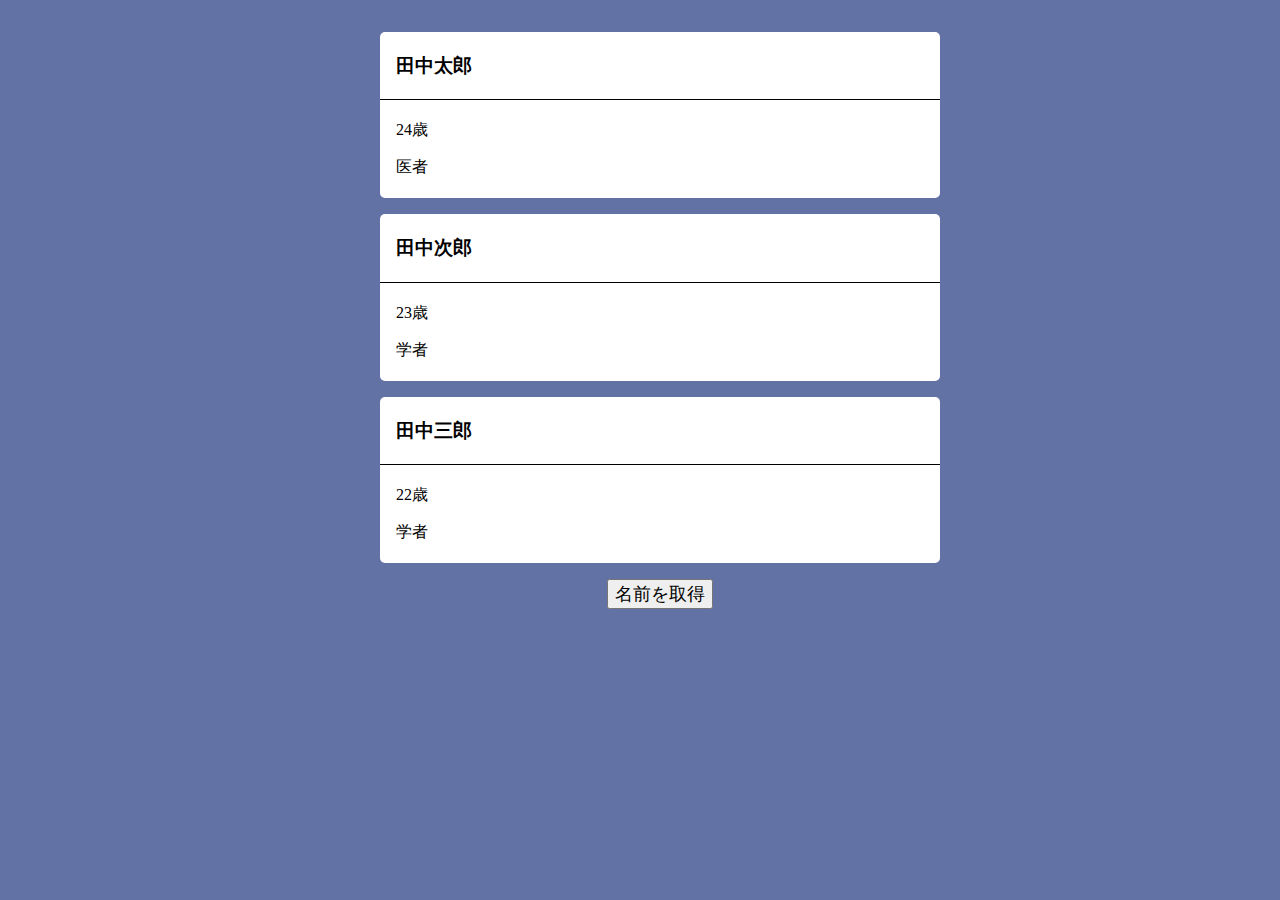
<file: 05_JavaScript/JS_11-2/index.html>
<!DOCTYPE html>
<html lang="en">

<head>
	<meta charset="utf-8">
	<meta name="viewport" content="width=device-width, initial-scale=1, shrink-to-fit=no">
	<meta http-equiv="x-ua-compatible" content="ie=edge">
	<title>LESSON11-2</title>
	<!-- 通常CSS -->
	<link rel="stylesheet" href="style.css">
</head>
<body>
	<div class="card-contents">
		<ul class="card-list">
			<!-- この<li>要素がDOM操作の対象-->
			<li id="card-1" class="card">
				<div class="card-head">
					<h3>田中太郎</h3>
				</div>
				<div class="card-body">
					<p>24歳</p>
					<p>医者</p>
				</div>
			</li>
			<li id="card-2" class="card">
				<div class="card-head">
					<h3>田中次郎</h3>
				</div>
				<div class="card-body">
                    <p>23歳</p>
                    <p>学者</p>
                </div>
			</li>
			<li id="card-3" class="card">
				<div class="card-head">
					<h3>田中三郎</h3>
                </div>
				<div class="card-body">
					<p>22歳</p>
					<p>学者</p>
                </div>
			</li>
			<!-- ボタン押下で処理を実行 -->
			<div class="button-container">
				<button type="button" class="btn" id="actionButton">
					名前を取得
				</button>
			</div>		
		</ul>
	</div>
	<script type="text/javascript" src="main.js"></script>
</body>
</html>
</file>
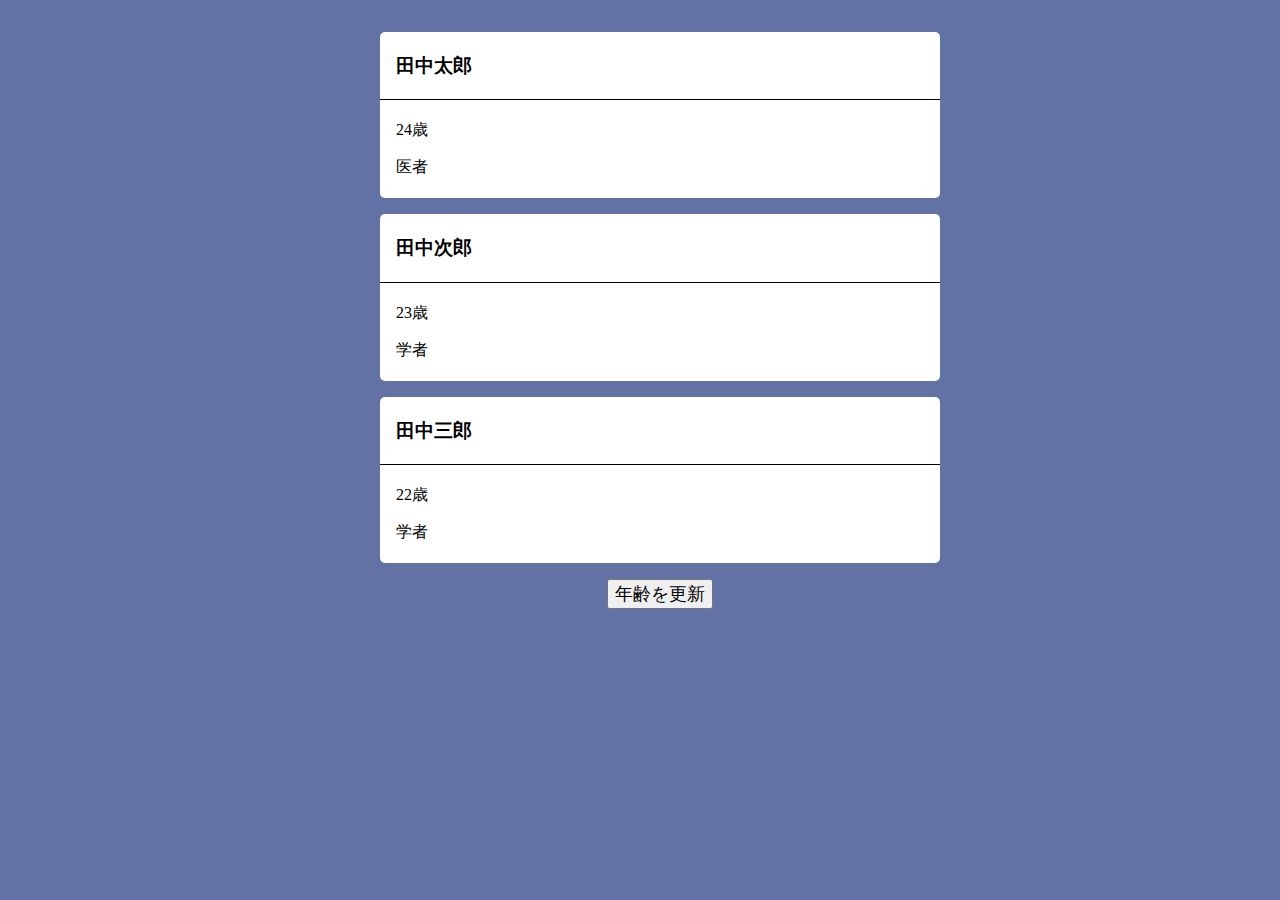
<file: 05_JavaScript/JS_11-3/index.html>
<!DOCTYPE html>
<html lang="en">

<head>
	<meta charset="utf-8">
	<meta name="viewport" content="width=device-width, initial-scale=1, shrink-to-fit=no">
	<meta http-equiv="x-ua-compatible" content="ie=edge">
	<title>LESSON11-3</title>
	<!-- 通常CSS -->
	<link rel="stylesheet" href="style.css">
</head>
<body>
	<div class="card-contents">
		<ul class="card-list">
			<!-- この<li>要素がDOM操作の対象-->
			<li id="card-1" class="card">
				<div class="card-head">
					<h3>田中太郎</h3>
				</div>
				<div class="card-body">
					<p>24歳</p>
					<p>医者</p>
				</div>
			</li>
			<li id="card-2" class="card">
				<div class="card-head">
					<h3>田中次郎</h3>
				</div>
				<div class="card-body">
                    <p>23歳</p>
                    <p>学者</p>
                </div>
			</li>
			<li id="card-3" class="card">
				<div class="card-head">
					<h3>田中三郎</h3>
                </div>
				<div class="card-body">
					<p>22歳</p>
					<p>学者</p>
                </div>
			</li>
			<!-- ボタン押下で処理を実行 -->
			<div class="button-container">
				<button type="button" class="btn" id="actionButton">
					年齢を更新
				</button>
			</div>		
		</ul>
	</div>
	<script type="text/javascript" src="main.js"></script>
</body>
</html>
</file>
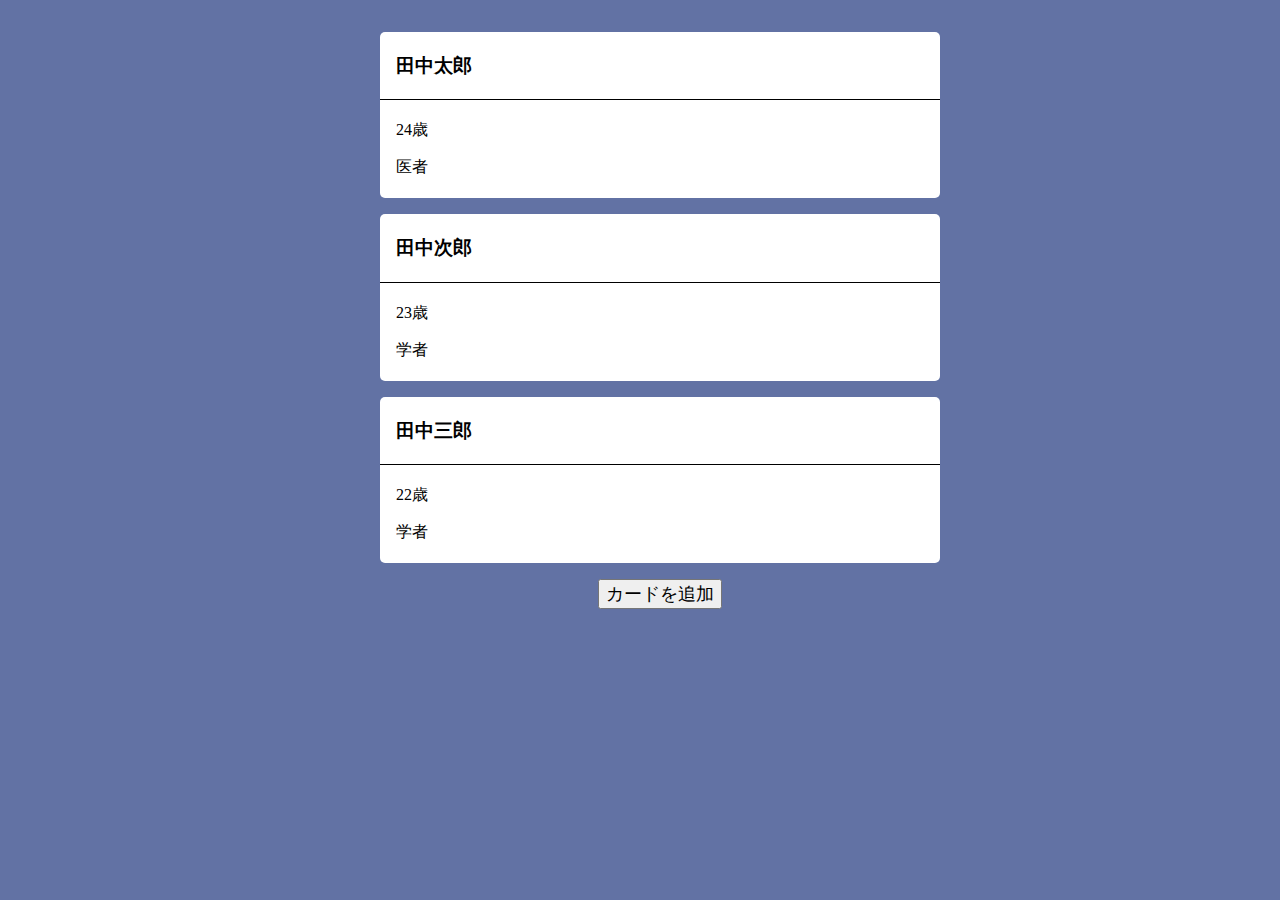
<file: 05_JavaScript/JS_11-4/index.html>
<!DOCTYPE html>
<html lang="en">

<head>
	<meta charset="utf-8">
	<meta name="viewport" content="width=device-width, initial-scale=1, shrink-to-fit=no">
	<meta http-equiv="x-ua-compatible" content="ie=edge">
	<title>LESSON11-4</title>
	<!-- 通常CSS -->
	<link rel="stylesheet" href="style.css">
</head>
<body>
	<div class="card-contents">
		<ul class="card-list">
			<!-- この<li>要素がDOM操作の対象-->
			<li id="card-1" class="card">
				<div class="card-head">
					<h3>田中太郎</h3>
				</div>
				<div class="card-body">
					<p>24歳</p>
					<p>医者</p>
				</div>
			</li>
			<li id="card-2" class="card">
				<div class="card-head">
					<h3>田中次郎</h3>
				</div>
				<div class="card-body">
                    <p>23歳</p>
                    <p>学者</p>
                </div>
			</li>
			<li id="card-3" class="card">
				<div class="card-head">
					<h3>田中三郎</h3>
                </div>
				<div class="card-body">
					<p>22歳</p>
					<p>学者</p>
                </div>
			</li>
			<!-- ボタン押下で処理を実行 -->
			<div class="button-container">
				<button type="button" class="btn" id="actionButton">
					カードを追加
				</button>
			</div>		
		</ul>
	</div>
	<script type="text/javascript" src="main.js"></script>
</body>
</html>
</file>
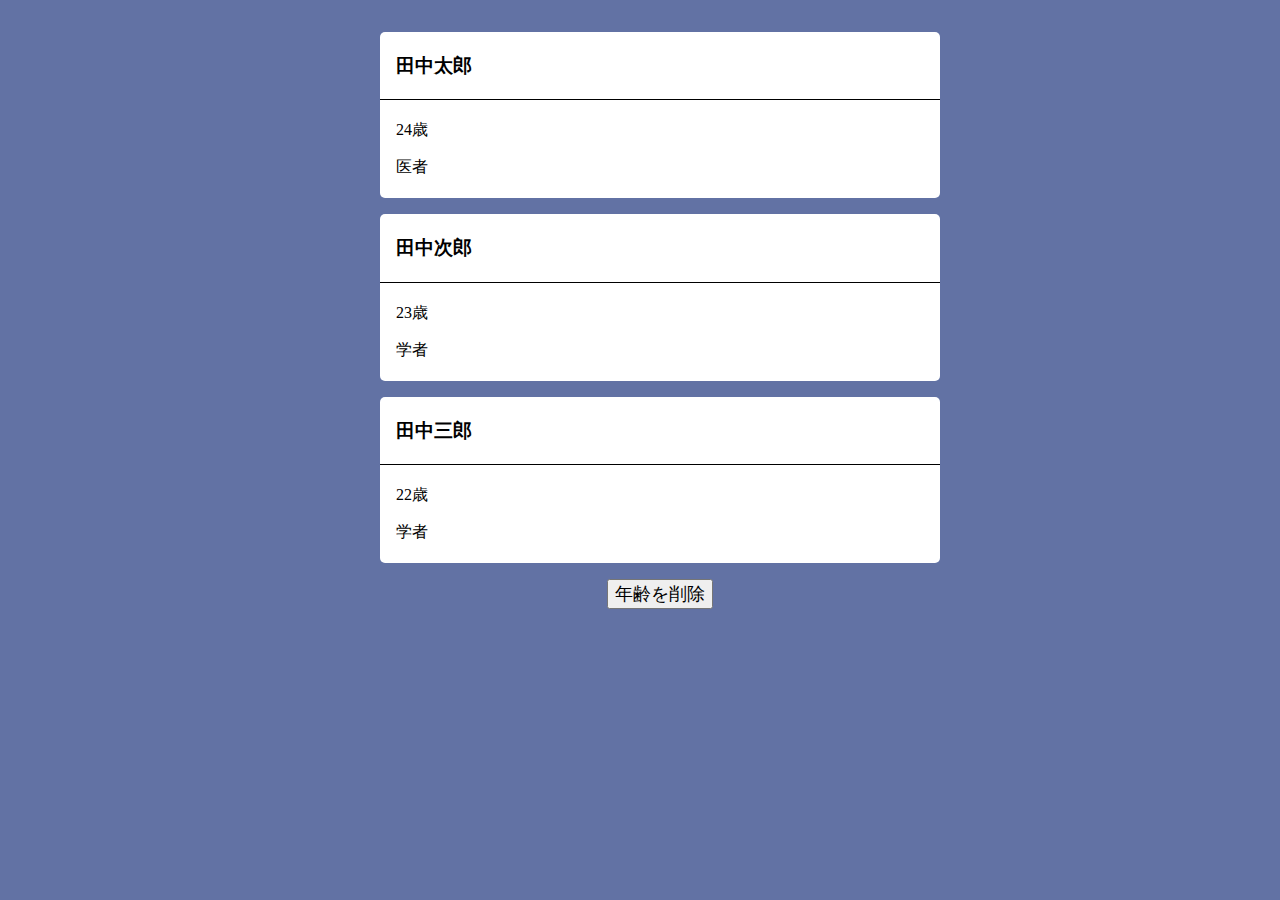
<file: 05_JavaScript/JS_11-5/index.html>
<!DOCTYPE html>
<html lang="en">

<head>
	<meta charset="utf-8">
	<meta name="viewport" content="width=device-width, initial-scale=1, shrink-to-fit=no">
	<meta http-equiv="x-ua-compatible" content="ie=edge">
	<title>LESSON11-5</title>
	<!-- 通常CSS -->
	<link rel="stylesheet" href="style.css">
</head>
<body>
	<div class="card-contents">
		<ul class="card-list">
			<!-- この<li>要素がDOM操作の対象-->
			<li id="card-1" class="card">
				<div class="card-head">
					<h3>田中太郎</h3>
				</div>
				<div class="card-body">
					<p>24歳</p>
					<p>医者</p>
				</div>
			</li>
			<li id="card-2" class="card">
				<div class="card-head">
					<h3>田中次郎</h3>
				</div>
				<div class="card-body">
                    <p>23歳</p>
                    <p>学者</p>
                </div>
			</li>
			<li id="card-3" class="card">
				<div class="card-head">
					<h3>田中三郎</h3>
                </div>
				<div class="card-body">
					<p>22歳</p>
					<p>学者</p>
                </div>
			</li>
			<!-- ボタン押下で処理を実行 -->
			<div class="button-container">
				<button type="button" class="btn" id="actionButton">
					年齢を削除
				</button>
			</div>		
		</ul>
	</div>
	<script type="text/javascript" src="main.js"></script>
</body>
</html>
</file>
<file: 05_JavaScript/JS_11-2/style.css>
body {
  background-color: #6272a4;
}

.card-contents {
  max-width:600px;
  margin: 2rem auto;
}

.card-list {
  list-style: none;
}

.card {
  background-color: white;
  border-radius: 5px;
  margin: 1rem 0;
}

.card-head {
  padding: 0.125rem 1rem;
  border-bottom: solid 1px #000000;
}

.card-body {
  padding: 0.25rem 1rem;
}

.button-container {
  margin: 1rem;
  display: flex;
  justify-content: center;
}

.btn {
  font-size: large;
}
</file>
<file: 05_JavaScript/JS_11-3/style.css>
body {
  background-color: #6272a4;
}

.card-contents {
  max-width:600px;
  margin: 2rem auto;
}

.card-list {
  list-style: none;
}

.card {
  background-color: white;
  border-radius: 5px;
  margin: 1rem 0;
}

.card-head {
  padding: 0.125rem 1rem;
  border-bottom: solid 1px #000000;
}

.card-body {
  padding: 0.25rem 1rem;
}

.button-container {
  margin: 1rem;
  display: flex;
  justify-content: center;
}

.btn {
  font-size: large;
}
</file>
<file: 05_JavaScript/JS_11-4/style.css>
body {
  background-color: #6272a4;
}

.card-contents {
  max-width:600px;
  margin: 2rem auto;
}

.card-list {
  list-style: none;
}

.card {
  background-color: white;
  border-radius: 5px;
  margin: 1rem 0;
}

.card-head {
  padding: 0.125rem 1rem;
  border-bottom: solid 1px #000000;
}

.card-body {
  padding: 0.25rem 1rem;
}

.button-container {
  margin: 1rem;
  display: flex;
  justify-content: center;
}

.btn {
  font-size: large;
}
</file>
<file: 05_JavaScript/JS_11-5/style.css>
body {
  background-color: #6272a4;
}

.card-contents {
  max-width:600px;
  margin: 2rem auto;
}

.card-list {
  list-style: none;
}

.card {
  background-color: white;
  border-radius: 5px;
  margin: 1rem 0;
}

.card-head {
  padding: 0.125rem 1rem;
  border-bottom: solid 1px #000000;
}

.card-body {
  padding: 0.25rem 1rem;
}

.button-container {
  margin: 1rem;
  display: flex;
  justify-content: center;
}

.btn {
  font-size: large;
}
</file>
